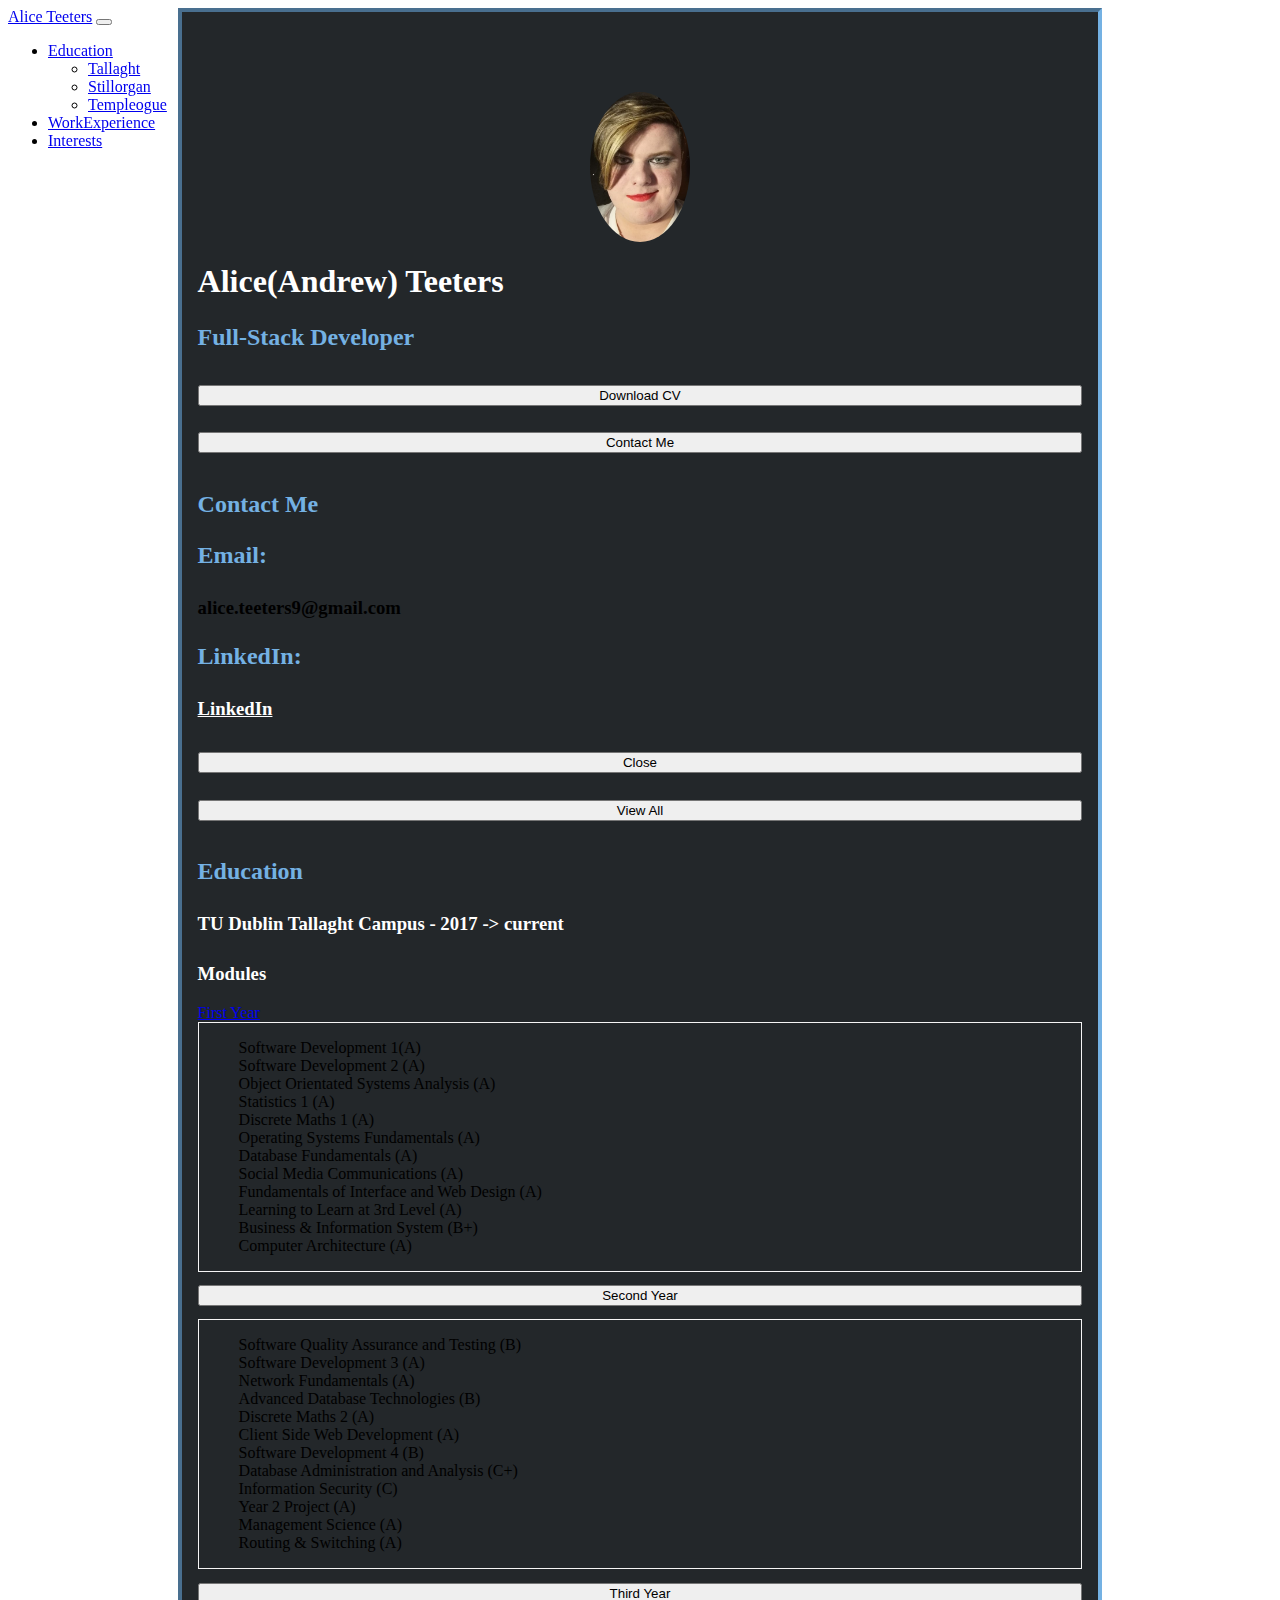
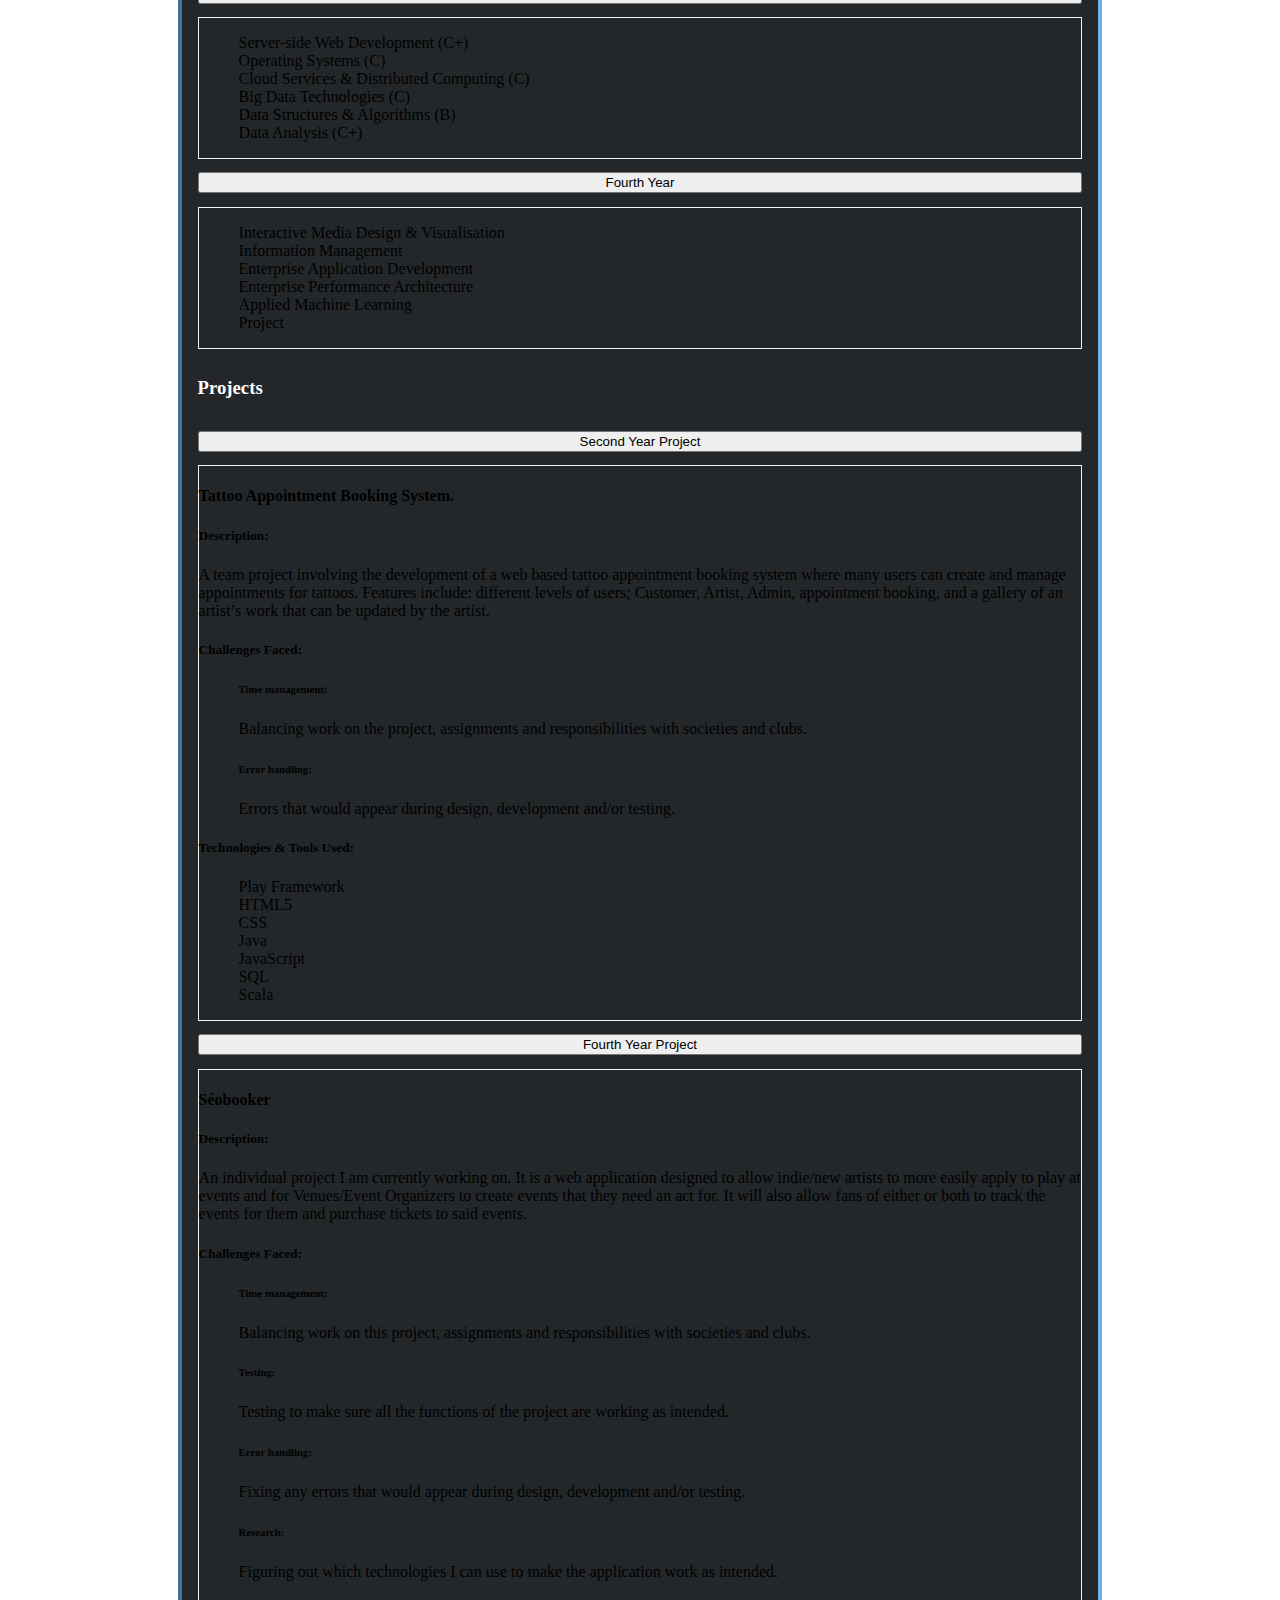
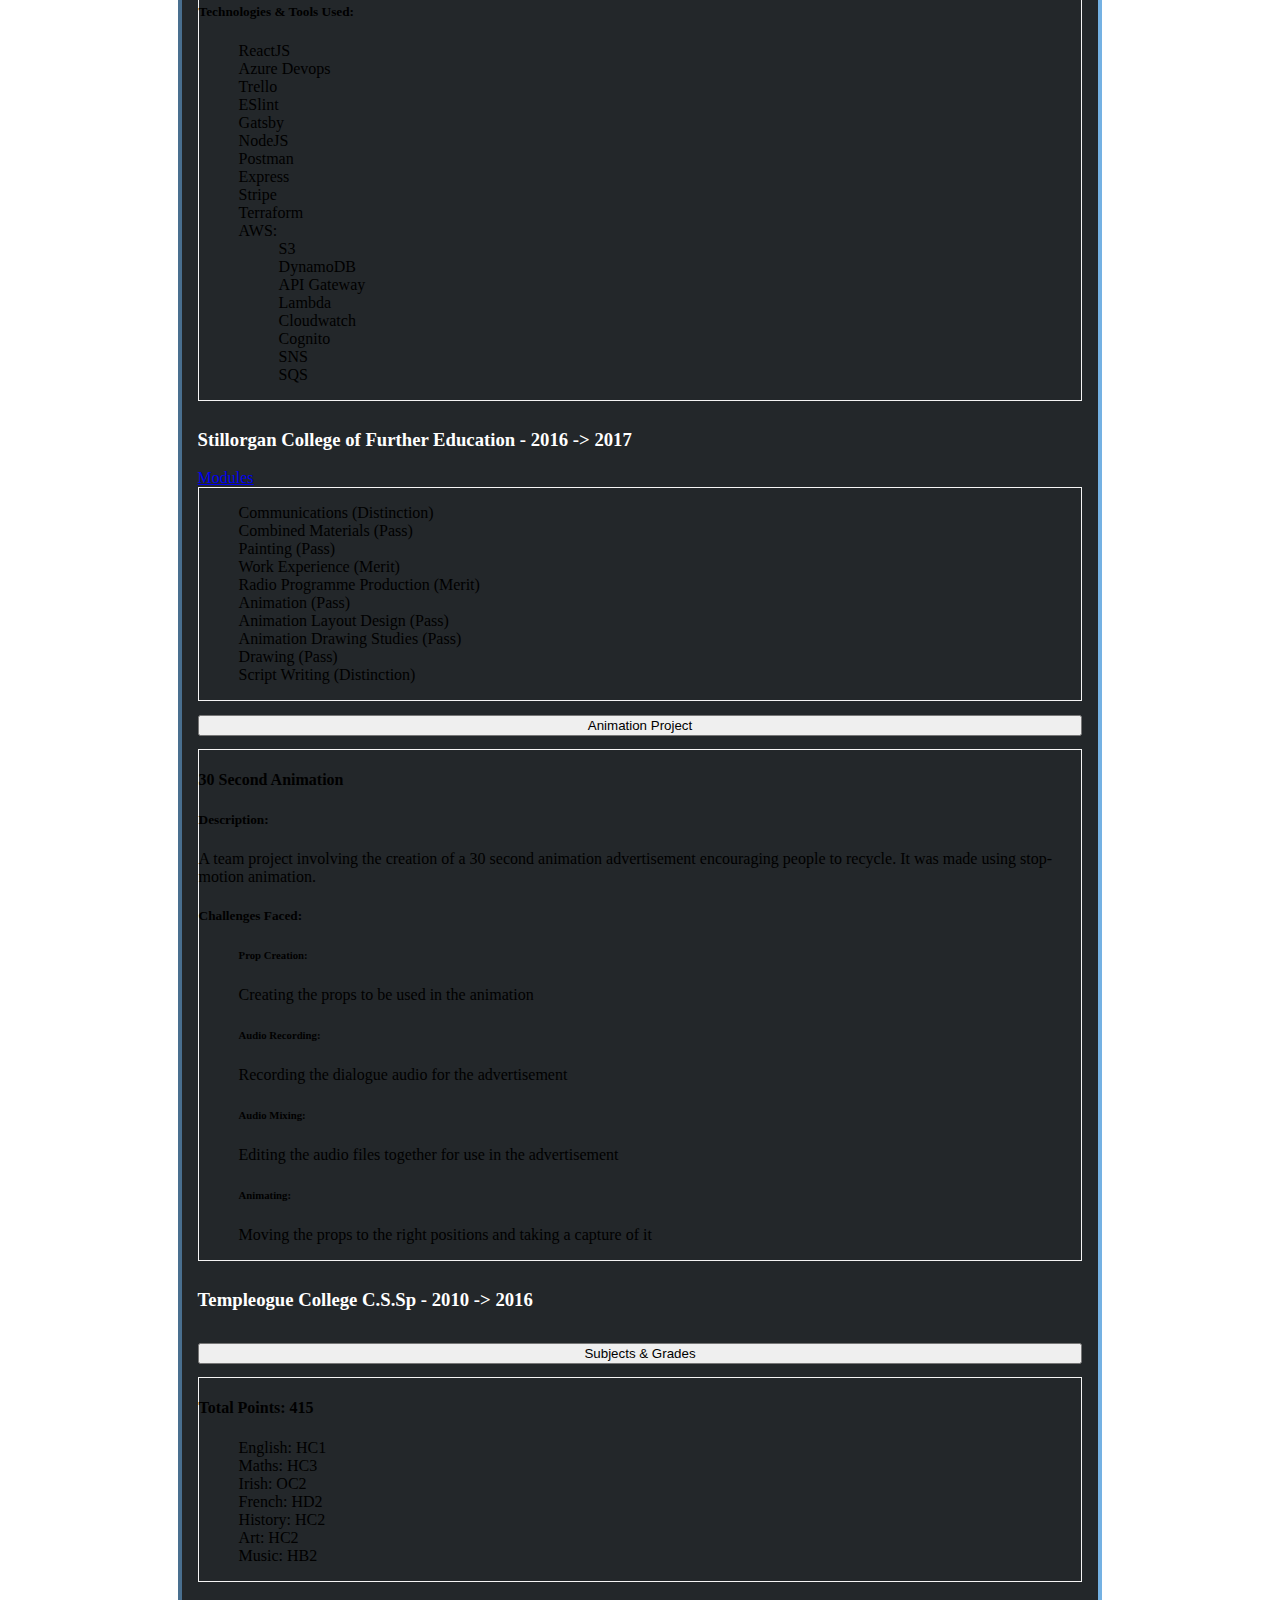
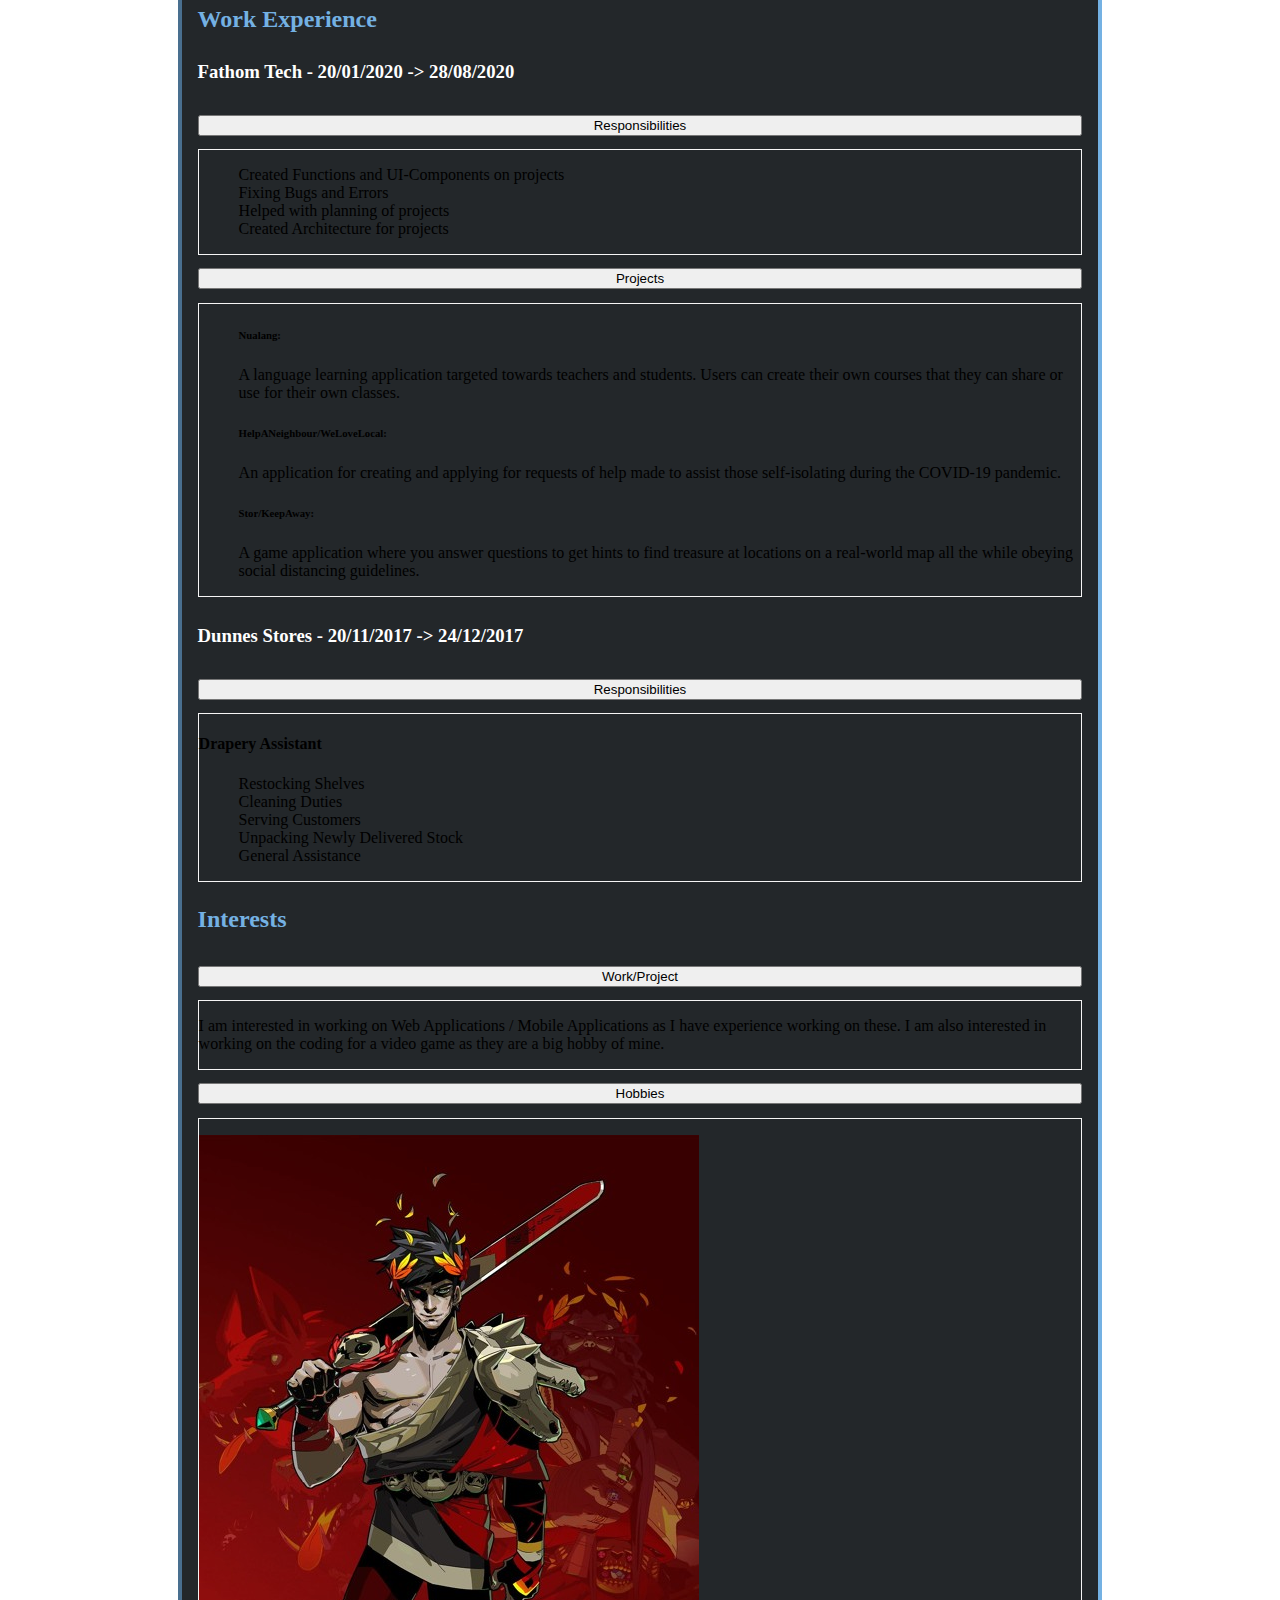
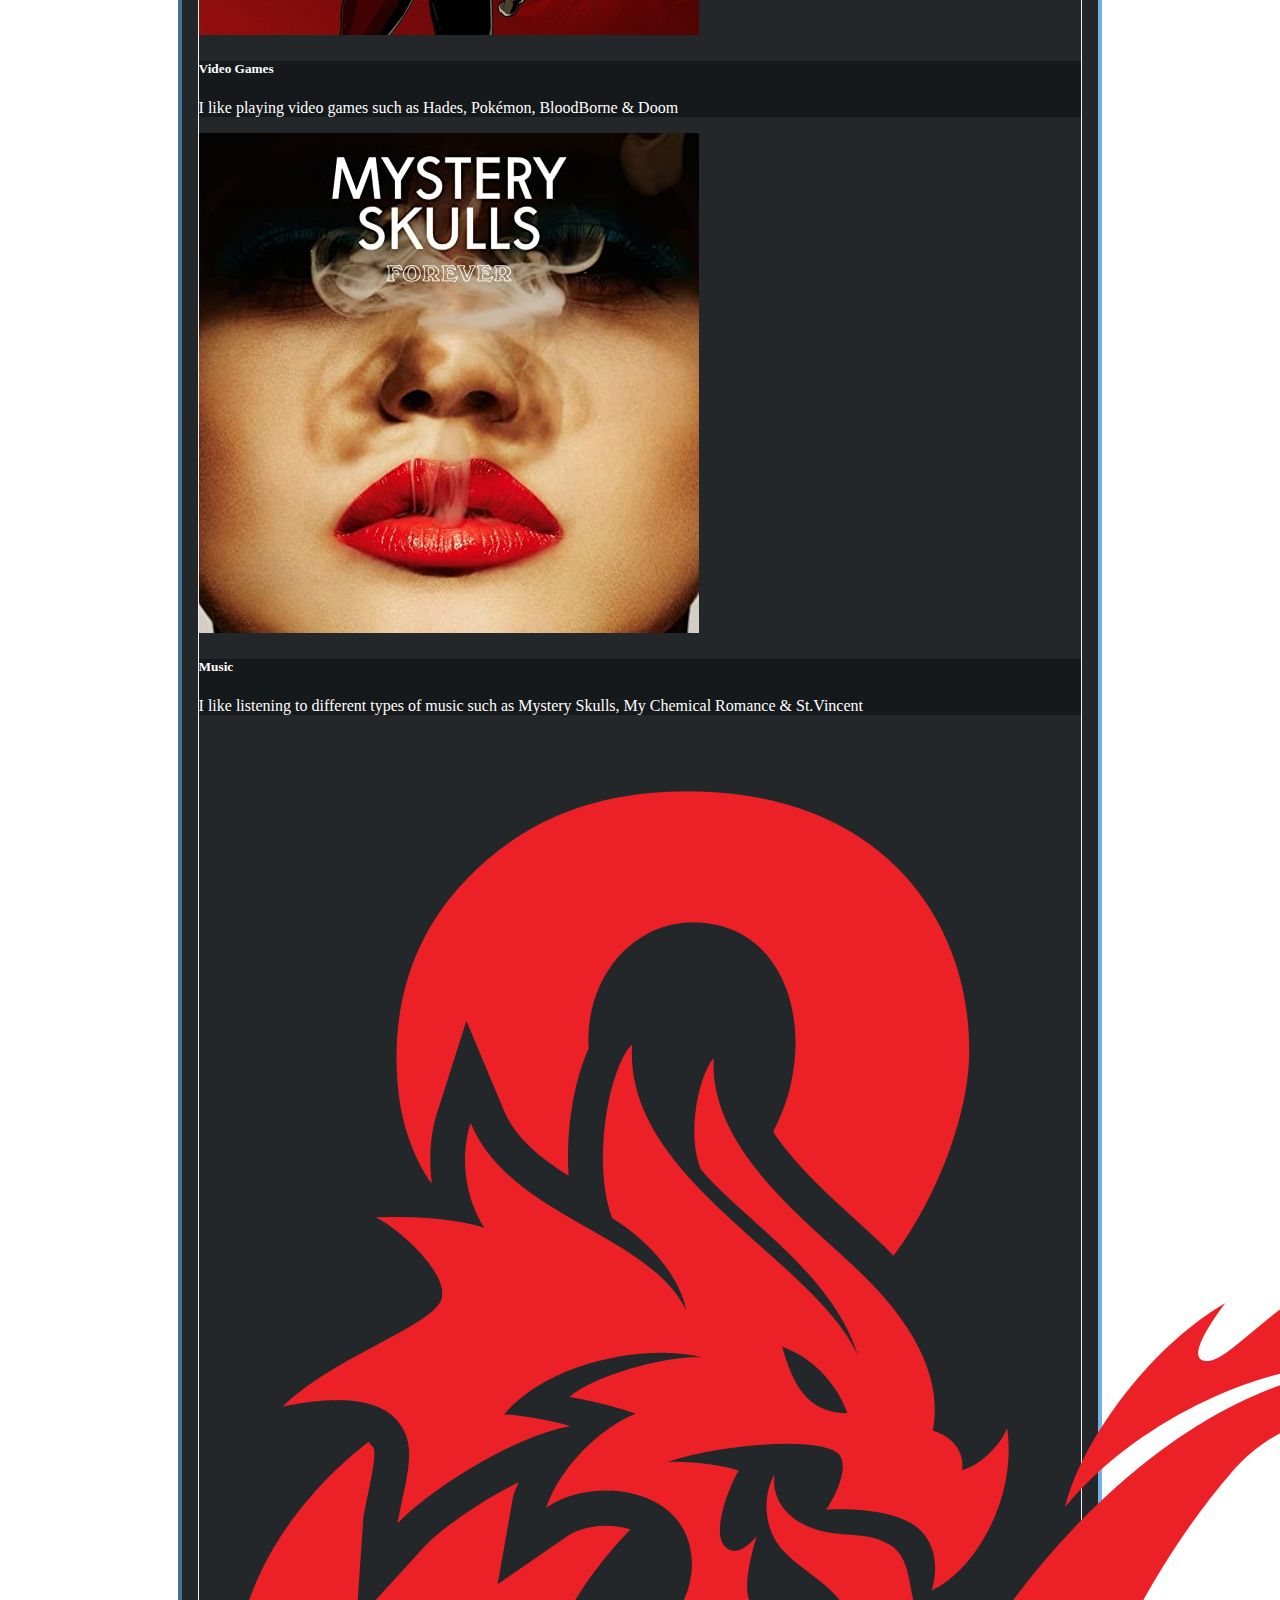
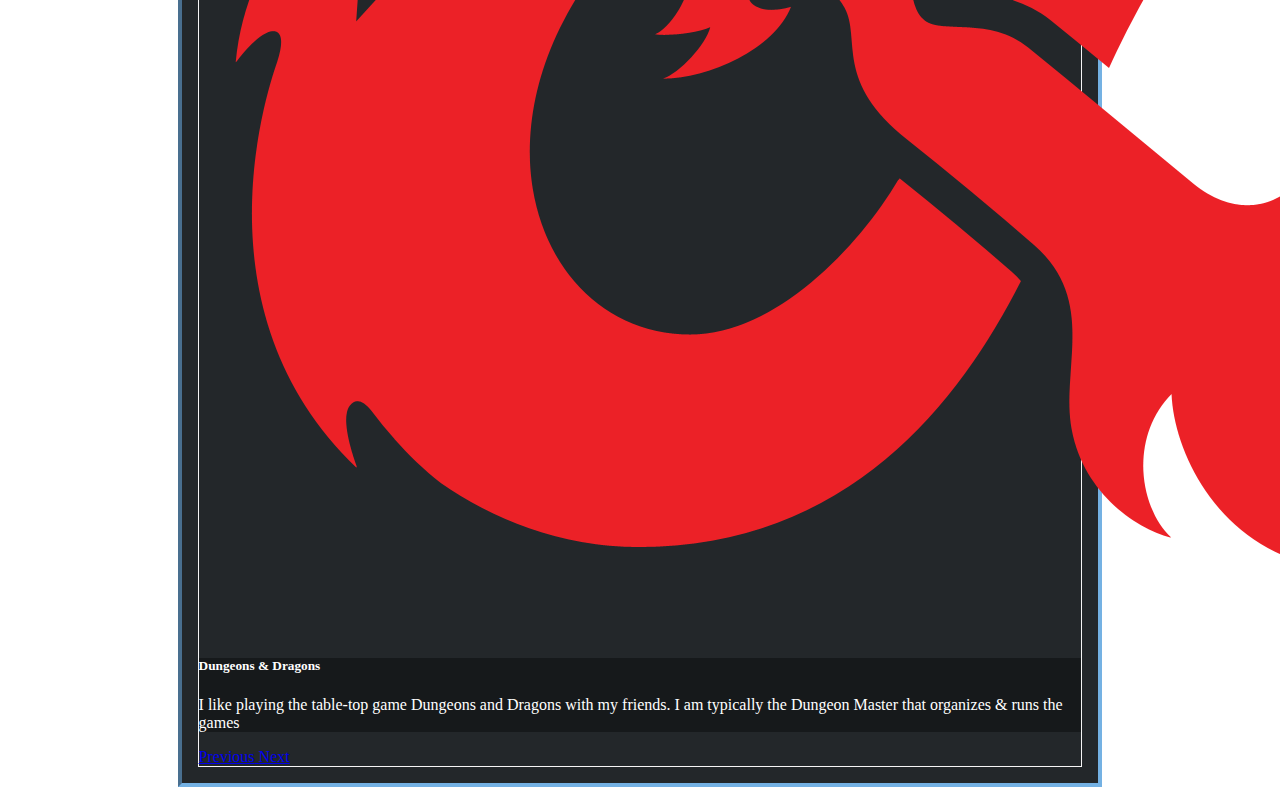
<file: index.html>
<!DOCTYPE html>
<html>
    <head>
        <meta name="viewport" content="width=device-width, initial-scale=1">
        <script src="https://cdn.jsdelivr.net/npm/bootstrap@5.0.0-beta1/dist/js/bootstrap.bundle.min.js" integrity="sha384-ygbV9kiqUc6oa4msXn9868pTtWMgiQaeYH7/t7LECLbyPA2x65Kgf80OJFdroafW" crossorigin="anonymous"></script>
        <link href="https://cdn.jsdelivr.net/npm/bootstrap@5.0.0-beta1/dist/css/bootstrap.min.css" rel="stylesheet" integrity="sha384-giJF6kkoqNQ00vy+HMDP7azOuL0xtbfIcaT9wjKHr8RbDVddVHyTfAAsrekwKmP1" crossorigin="anonymous">
        <link type="text/css" rel="stylesheet" href="files/style.css">
        <title>Alice Teeters CV</title>
        <style>
          .profile {
              margin:auto;
              display: block;
              border-radius: 50%;
          }
        </style>
    </head>
    <body>
      <div class="n">
          <nav class="navbar navbar-expand-lg navbar-dark bg-dark">
            <div class="container-fluid">
                <a class="navbar-brand" href="#">Alice Teeters</a>
                <button class="navbar-toggler" type="button" data-bs-toggle="collapse" data-bs-target="#navbarNav" aria-controls="navbarNav" aria-expanded="false" aria-label="Toggle navigation">
                  <span class="navbar-toggler-icon"></span>
                </button>
                <div class="collapse navbar-collapse" id="navbarNav">
                  <ul class="navbar-nav">
                    <li class="nav-item dropdown">
                      <a class="nav-link dropdown-toggle" href="#education" id="navbarDropdown" role="button" data-bs-toggle="dropdown" aria-expanded="false">
                        Education
                      </a>
                      <ul class="dropdown-menu" aria-labelledby="navbarDropdown">
                        <li><a class="dropdown-item" href="#tallaght">Tallaght</a></li>
                        <li><a class="dropdown-item" href="#stillorgan">Stillorgan</a></li>
                        <li><a class="dropdown-item" href="#templeogue">Templeogue</a></li>
                      </ul>
                    </li>
                    <li class="nav-item">
                      <a class="nav-link" href="#work">WorkExperience</a>
                    </li>
                    <li class="nav-item">
                      <a class="nav-link" href="#interests">Interests</a>
                    </li>
                  </ul>
                </div>
              </div>
          </nav>
    </div>
        <div class="container">
            <div class="row align-items-center">
                <div class="col"></div>
                <div class="col">
                    <img class="profile" src="images/at.jpg" width="100" height="150">
                    <h1>Alice(Andrew) Teeters</h1>
                    <h2>Full-Stack Developer</h2>
                </div>
                <div class="col"></div>
            </div>
            <div class="row">
              <div class="col-sm-12 col-md-6">
                <a href="files/CV.pdf" download="CV">
                  <button type="button" class="btn btn-outline-primary btn-lg">Download CV</button>
                </a>
              </div>
                <div class="col-sm-12 col-md-6">
                    <button type="button" class="btn btn-outline-primary btn-lg" data-bs-toggle="modal" data-bs-target="#exampleModal">
                        Contact Me
                      </button>
                      <div class="modal fade" id="exampleModal" tabindex="-1" aria-labelledby="exampleModalLabel" aria-hidden="true">
                        <div class="modal-dialog modal-lg text-white">
                          <div class="modal-content">
                            <div class="modal-header  bg-dark">
                              <h2 class="modal-title" id="exampleModalLabel">Contact Me</h2>
                            </div>
                            <div class="modal-body  bg-dark">
                                <h2>Email:</h2>
                                <h3>alice.teeters9@gmail.com</h3>
                                <h2>LinkedIn:</h2>
                                <h3><a href="https://www.linkedin.com/in/andrew-teeters-339a10159/">
                                    LinkedIn</a></h3>
                            </div>
                            <div class="modal-footer  bg-dark">
                                <button type="button" class="btn btn-outline-info btn-lg" data-bs-dismiss="modal">Close</button>
                            </div>
                          </div>
                        </div>
                      </div>
                </div>
            </div>
            <div class="row">
                <div class="col-sm-12">
                    <button class="btn btn-outline-info btn-lg" 
                    type="button" data-bs-toggle="collapse" 
                    data-bs-target=".multi-collapse" aria-expanded="false" 
                    aria-controls="multiCollapseExample1 multiCollapseExample2 multiCollapseExample3 multiCollapseExample4">
                        View All
                    </button>
                </div>
            </div>
            <div id="education">
            <h2>Education</h2>
            <h3 id="tallaght">TU Dublin Tallaght Campus - 2017 -> current</h3>
            <div class="modules">
                <h3>Modules</h3>
            <div class="row">
                <div class="col-sm-12 col-md-6 col-lg-6 col-xl-3">
                        <a class="btn btn-outline-light btn-lg" data-bs-toggle="collapse" href="#multiCollapseExample1" role="button" aria-expanded="false" aria-controls="multiCollapseExample1">
                            First Year
                        </a>
                      <div class="collapse multi-collapse" id="multiCollapseExample1">
                        <div class="card text-white bg-dark card-body" >
                            <ul>
                                <li>Software Development 1(A)</li> 
                                <li>Software Development 2 (A)</li>
                                <li>Object Orientated Systems Analysis (A)</li>
                                <li>Statistics 1 (A)</li>
                                <li>Discrete Maths 1 (A)</li>
                                <li>Operating Systems Fundamentals (A)</li>
                                <li>Database Fundamentals (A)</li>
                                <li>Social Media Communications (A)</li>
                                <li>Fundamentals of Interface and Web Design (A)</li>
                                <li>Learning to Learn at 3rd Level (A)</li>
                                <li>Business & Information System (B+)</li>
                                <li>Computer Architecture (A)</li>
                            </ul>                        
                        </div>
                      </div>
                </div>
                <div class="col-sm-12 col-md-6 col-lg-6 col-xl-3">
                            <button class="btn btn-outline-light btn-lg" type="button" data-bs-toggle="collapse" data-bs-target="#multiCollapseExample2" aria-expanded="false" aria-controls="multiCollapseExample2">
                                Second Year
                            </button>
                          <div class="collapse multi-collapse" id="multiCollapseExample2">
                            <div class="card text-white bg-dark card-body">
                                <ul>
                                    <li>Software Quality Assurance and Testing (B)</li>
                                    <li>Software Development 3 (A)</li> 
                                    <li>Network Fundamentals (A)</li> 
                                    <li>Advanced Database Technologies (B)</li> 
                                    <li>Discrete Maths 2 (A)</li> 
                                    <li>Client Side Web Development (A)</li> 
                                    <li>Software Development 4 (B)</li> 
                                    <li>Database Administration and Analysis (C+)</li> 
                                    <li>Information Security (C)</li> 
                                    <li>Year 2 Project (A)</li> 
                                    <li>Management Science (A)</li> 
                                    <li>Routing & Switching (A)</li>  
                                </ul>                       
                            </div>
                          </div>
                        
                </div>
                <div class="col-sm-12 col-md-6 col-lg-6 col-xl-3"> 
                            <button class="btn btn-outline-light btn-lg" type="button" data-bs-toggle="collapse" data-bs-target="#multiCollapseExample3" aria-expanded="false" aria-controls="multiCollapseExample3">
                                Third Year
                            </button>
                          <div class="collapse multi-collapse" id="multiCollapseExample3">
                            <div class="card text-white bg-dark card-body">
                                <ul>
                                    <li>Server-side Web Development (C+)</li> 
                                    <li>Operating Systems (C)</li> 
                                    <li>Cloud Services & Distributed Computing (C)</li> 
                                    <li>Big Data Technologies (C)</li> 
                                    <li>Data Structures & Algorithms (B)</li> 
                                    <li>Data Analysis (C+)</li>
                                </ul>                     
                            </div>
                          </div>
                        
                </div>
                <div class="col-sm-12 col-md-6 col-lg-6 col-xl-3">
                            <button class="btn btn-outline-light btn-lg" type="button" data-bs-toggle="collapse" data-bs-target="#multiCollapseExample4" aria-expanded="false" aria-controls="multiCollapseExample4">
                                Fourth Year
                            </button>
                          <div class="collapse multi-collapse" id="multiCollapseExample4">
                            <div class="card text-white bg-dark card-body">
                                <ul>
                                    <li>Interactive Media Design & Visualisation</li> 
                                    <li>Information Management</li> 
                                    <li>Enterprise Application Development</li> 
                                    <li>Enterprise Performance Architecture</li> 
                                    <li>Applied Machine Learning</li>
                                    <li>Project</li>
                                </ul>                   
                            </div>
                          </div>
                        </div>
            </div>
        </div>
        <div class="projects">
            <div class="row">
                <h3>Projects</h3>
                <div class="col-sm-12 col-md-6 col-lg-6">
                        <button class="btn btn-outline-light btn-lg" type="button" data-bs-toggle="collapse" data-bs-target="#multiCollapseExample5" aria-expanded="false" aria-controls="multiCollapseExample5">
                            Second Year Project
                        </button>
                      <div class="collapse multi-collapse" id="multiCollapseExample5">
                        <div class="card text-white bg-dark card-body">
                            <h4>Tattoo Appointment Booking System.</h4>
                            <h5>Description: </h5>
                            <p>
                                A team project involving the development of a web based tattoo appointment booking system where many
                                users can create and manage appointments for tattoos. Features include: different levels of users; Customer,
                                Artist, Admin, appointment booking, and a gallery of an artist’s work that can be updated by the artist.
                            </p> 
                                <h5>Challenges Faced:</h5>
                                <ul>
                                    <li><h6>Time management:</h6>Balancing work on the project, assignments and responsibilities with
                                    societies and clubs.</li>
                                    <li><h6>Error handling:</h6>Errors that would appear during design, development and/or testing.</li>
                                </ul>
                                <h5>Technologies & Tools Used:</h5>
                                <ul>
                                    <li>Play Framework</li>
                                    <li>HTML5</li>
                                    <li>CSS</li>
                                    <li>Java</li>
                                    <li>JavaScript</li>
                                    <li>SQL</li>
                                    <li>Scala</li>
                            </ul>     
                        </div>
                      </div>
                </div>
                <div class="col-sm-12 col-md-6 col-lg-6">
                        <button class="btn btn-outline-light btn-lg" type="button" data-bs-toggle="collapse" data-bs-target="#multiCollapseExample6" aria-expanded="false" aria-controls="multiCollapseExample6">
                            Fourth Year Project
                        </button>
                      <div class="collapse multi-collapse" id="multiCollapseExample6">
                        <div class="card text-white bg-dark card-body">
                            <h4>Séobooker</h4>
                            <h5>Description:</h5>
                            <p>An individual project I am currently working on.
                                 It is a web application designed to allow indie/new artists to more easily apply to play at events and for Venues/Event Organizers to create events that they need an act for.
                                 It will also allow fans of either or both to track the events for them and purchase tickets to said events.
                            </p>
                            <h5>Challenges Faced:</h5>
                            <ul>
                                <li><h6>Time management:</h6>
                                    Balancing work on this project, assignments and responsibilities with societies and clubs.
                                </li>
                                <li><h6>Testing:</h6>
                                    Testing to make sure all the functions of the project are working as intended. 
                                </li>  
                                <li><h6>Error handling:</h6>
                                    Fixing any errors that would appear during design, development and/or testing.
                                </li>  
                                <li><h6>Research:</h6>
                                    Figuring out which technologies I can use to make the application work as intended.
                                </li>
                            </ul> 
                            <h5>Technologies & Tools Used:</h5>
                                <ul>
                                    <li>ReactJS</li>
                                    <li>Azure Devops</li>
                                    <li>Trello</li>
                                    <li>ESlint</li>
                                    <li>Gatsby</li>
                                    <li>NodeJS</li>
                                    <li>Postman</li>
                                    <li>Express</li>
                                    <li>Stripe</li>
                                    <li>Terraform</li>
                                    <li>AWS:<ul>
                                        <li>S3</li>
                                        <li>DynamoDB</li>
                                        <li>API Gateway</li>
                                        <li>Lambda</li>
                                        <li>Cloudwatch</li>
                                        <li>Cognito</li>
                                        <li>SNS</li>
                                        <li>SQS</li>
                                    </ul></li>
                            </ul>          
                        </div>
                      </div>
                </div>
            </div>
        </div>

        <h3 id="stillorgan">Stillorgan College of Further Education - 2016 -> 2017</h3>
            <div class="row">
                <div class="col-sm-12 col-md-4 col-lg-4">
                        <a class="btn btn-outline-light btn-lg" data-bs-toggle="collapse" href="#multiCollapseExample7" role="button" aria-expanded="false" aria-controls="multiCollapseExample7">
                            Modules
                        </a>
                      <div class="collapse multi-collapse" id="multiCollapseExample7">
                        <div class="card text-white bg-dark card-body" >
                            <ul>
                                <li>Communications (Distinction)</li> 
                                <li>Combined Materials (Pass)</li>
                                <li>Painting (Pass)</li>
                                <li>Work Experience (Merit)</li>
                                <li>Radio Programme Production (Merit)</li>
                                <li>Animation (Pass)</li>
                                <li>Animation Layout Design (Pass)</li>
                                <li>Animation Drawing Studies (Pass)</li>
                                <li>Drawing (Pass)</li>
                                <li>Script Writing (Distinction)</li>
                            </ul>                        
                        </div>
                      </div>
                </div>
                <div class="col-sm-12 col-md-8 col-lg-8">
                    <button class="btn btn-outline-light btn-lg" type="button" data-bs-toggle="collapse" data-bs-target="#multiCollapseExample8" aria-expanded="false" aria-controls="multiCollapseExample8">
                        Animation Project
                    </button>
                  <div class="collapse multi-collapse" id="multiCollapseExample8">
                    <div class="card text-white bg-dark card-body">
                        <h4>30 Second Animation</h4>
                        <h5>Description: </h5>
                        <p>
                            A team project involving the creation of a 30 second animation advertisement encouraging people to recycle. It was made using stop-motion animation.
                        </p> 
                            <h5>Challenges Faced:</h5>
                            <ul>
                                <li><h6>Prop Creation:</h6>Creating the props to be used in the animation</li>
                                <li><h6>Audio Recording:</h6>Recording the dialogue audio for the advertisement</li>
                                <li><h6>Audio Mixing:</h6>Editing the audio files together for use in the advertisement</li>
                                <li><h6>Animating:</h6>Moving the props to the right positions and taking a capture of it</li>
                            </ul>    
                    </div>
                  </div>
            </div>
                </div>
                <h3 id="templeogue">Templeogue College C.S.Sp - 2010 -> 2016</h3>
                <div class="row">
                  <div class="col-sm-12">
                    <button class="btn btn-outline-light btn-lg" type="button" data-bs-toggle="collapse" data-bs-target="#multiCollapseExample13" aria-expanded="false" aria-controls="multiCollapseExample13">
                      Subjects & Grades
                  </button>
                <div class="collapse multi-collapse" id="multiCollapseExample13">
                  <div class="card text-white bg-dark card-body">
                      <h4>Total Points: 415</h4>
                      <ul>
                          <li>English: HC1</li> 
                          <li>Maths: HC3</li>
                          <li>Irish: OC2</li>
                          <li>French: HD2</li>
                          <li>History: HC2</li>
                          <li>Art: HC2</li>
                          <li>Music: HB2</li>
                      </ul>                  
                  </div>
                </div>
                  </div>
                </div>
              </div>
                <div id="work">
                <h2>Work Experience</h2>
                <div class="row">
                    <h3>Fathom Tech - 20/01/2020 -> 28/08/2020</h3>
                    <div class="col-sm-12 col-md-4 col-lg-4">
                        <button class="btn btn-outline-light btn-lg" type="button" data-bs-toggle="collapse" data-bs-target="#multiCollapseExample9" aria-expanded="false" aria-controls="multiCollapseExample9">
                            Responsibilities
                        </button>
                      <div class="collapse multi-collapse" id="multiCollapseExample9">
                        <div class="card text-white bg-dark card-body">
                            <ul>
                                <li>Created Functions and UI-Components on projects</li> 
                                <li>Fixing Bugs and Errors</li>
                                <li>Helped with planning of projects</li>
                                <li>Created Architecture for projects</li>
                            </ul>                  
                        </div>
                      </div>
                    </div>
                    <div class="col-sm-12 col-md-8 col-lg-8">
                        <button class="btn btn-outline-light btn-lg" type="button" data-bs-toggle="collapse" data-bs-target="#multiCollapseExample10" aria-expanded="false" aria-controls="multiCollapseExample10">
                            Projects
                        </button>
                      <div class="collapse multi-collapse" id="multiCollapseExample10">
                        <div class="card text-white bg-dark card-body">
                            <ul>
                                <li><h6>Nualang:</h6>
                                    A language learning application targeted towards teachers and students. 
                                    Users can create their own courses that they can share or use for their own classes.</li>
                                <li><h6>HelpANeighbour/WeLoveLocal:</h6>
                                    An application for creating and applying for requests of help made to assist those self-isolating during the COVID-19 pandemic.</li>
                                <li><h6>Stor/KeepAway:</h6>
                                    A game application where you answer questions to get hints to find treasure at locations on a real-world map all the while obeying social distancing guidelines.</li>
                            </ul>                  
                        </div>
                      </div>
                    </div>
                </div>
                <div class="row">
                  <h3>Dunnes Stores - 20/11/2017 -> 24/12/2017</h3>
                  <div class="col-sm-12">
                      <button class="btn btn-outline-light btn-lg" type="button" data-bs-toggle="collapse" data-bs-target="#multiCollapseExample14" aria-expanded="false" aria-controls="multiCollapseExample14">
                          Responsibilities
                      </button>
                    <div class="collapse multi-collapse" id="multiCollapseExample14">
                      <div class="card text-white bg-dark card-body">
                        <h4>Drapery Assistant</h4>
                          <ul>
                            <li>Restocking Shelves</li>
                            <li>Cleaning Duties</li>
                            <li>Serving Customers</li>
                            <li>Unpacking Newly Delivered Stock</li>
                            <li>General Assistance</li>
                          </ul>                  
                      </div>
                    </div>
                  </div>
                </div>
              </div>
              <div id="interests">
                <h2>Interests</h2>
                <div class="row">
                    <div class="col-sm-12 col-md-6 col-lg-6">
                        <button class="btn btn-outline-light btn-lg" type="button" data-bs-toggle="collapse" data-bs-target="#multiCollapseExample11" aria-expanded="false" aria-controls="multiCollapseExample11">
                            Work/Project
                        </button>
                      <div class="collapse multi-collapse" id="multiCollapseExample11">
                        <div class="card text-white bg-dark card-body">
                            <p>I am interested in working on Web Applications / Mobile Applications as I have experience working on these. I am also interested in working on the coding for a video game as they are a big hobby of mine.</p>
                        </div>
                      </div>
                    </div>
                    <div class="col-sm-12 col-md-6 col-lg-6">
                        <button class="btn btn-outline-light btn-lg" type="button" data-bs-toggle="collapse" data-bs-target="#multiCollapseExample12" aria-expanded="false" aria-controls="multiCollapseExample12">
                            Hobbies
                        </button>
                      <div class="collapse multi-collapse" id="multiCollapseExample12">
                        <div class="card text-white bg-dark card-body">
                            <div id="carouselExampleCaptions" class="carousel slide" data-bs-ride="carousel">
                                <ol class="carousel-indicators">
                                  <li data-bs-target="#carouselExampleCaptions" data-bs-slide-to="0" class="active"></li>
                                  <li data-bs-target="#carouselExampleCaptions" data-bs-slide-to="1"></li>
                                  <li data-bs-target="#carouselExampleCaptions" data-bs-slide-to="2"></li>
                                </ol>
                                <div class="carousel-inner">
                                  <div class="carousel-item active">
                                    <img src="images/hades.jpg" class="d-block w-100 h-100" alt="...">
                                    <div class="carousel-caption">
                                      <h5>Video Games</h5>
                                      <p>I like playing video games such as Hades, Pokémon, BloodBorne & Doom</p>
                                    </div>
                                  </div>
                                  <div class="carousel-item">
                                    <img src="images/MSF.jpg" class="d-block w-100 h-100" alt="...">
                                    <div class="carousel-caption">
                                      <h5>Music</h5>
                                      <p>I like listening to different types of music such as Mystery Skulls, My Chemical Romance & St.Vincent</p>
                                    </div>
                                  </div>
                                  <div class="carousel-item">
                                    <img src="images/DND.jpg" class="d-block w-100 h-100" alt="...">
                                    <div class="carousel-caption">
                                      <h5>Dungeons & Dragons</h5>
                                      <p>I like playing the table-top game Dungeons and Dragons with my friends. I am typically the Dungeon Master that organizes & runs the games</p>
                                    </div>
                                  </div>
                                </div>
                                <a class="carousel-control-prev" href="#carouselExampleCaptions" role="button" data-bs-slide="prev">
                                  <span class="carousel-control-prev-icon" aria-hidden="true"></span>
                                  <span class="visually-hidden">Previous</span>
                                </a>
                                <a class="carousel-control-next" href="#carouselExampleCaptions" role="button" data-bs-slide="next">
                                  <span class="carousel-control-next-icon" aria-hidden="true"></span>
                                  <span class="visually-hidden">Next</span>
                                </a>
                              </div>
                        </div>
                      </div>
                    </div>
                </div>
              </div>
        </div>
    </body>
</html>
</file>
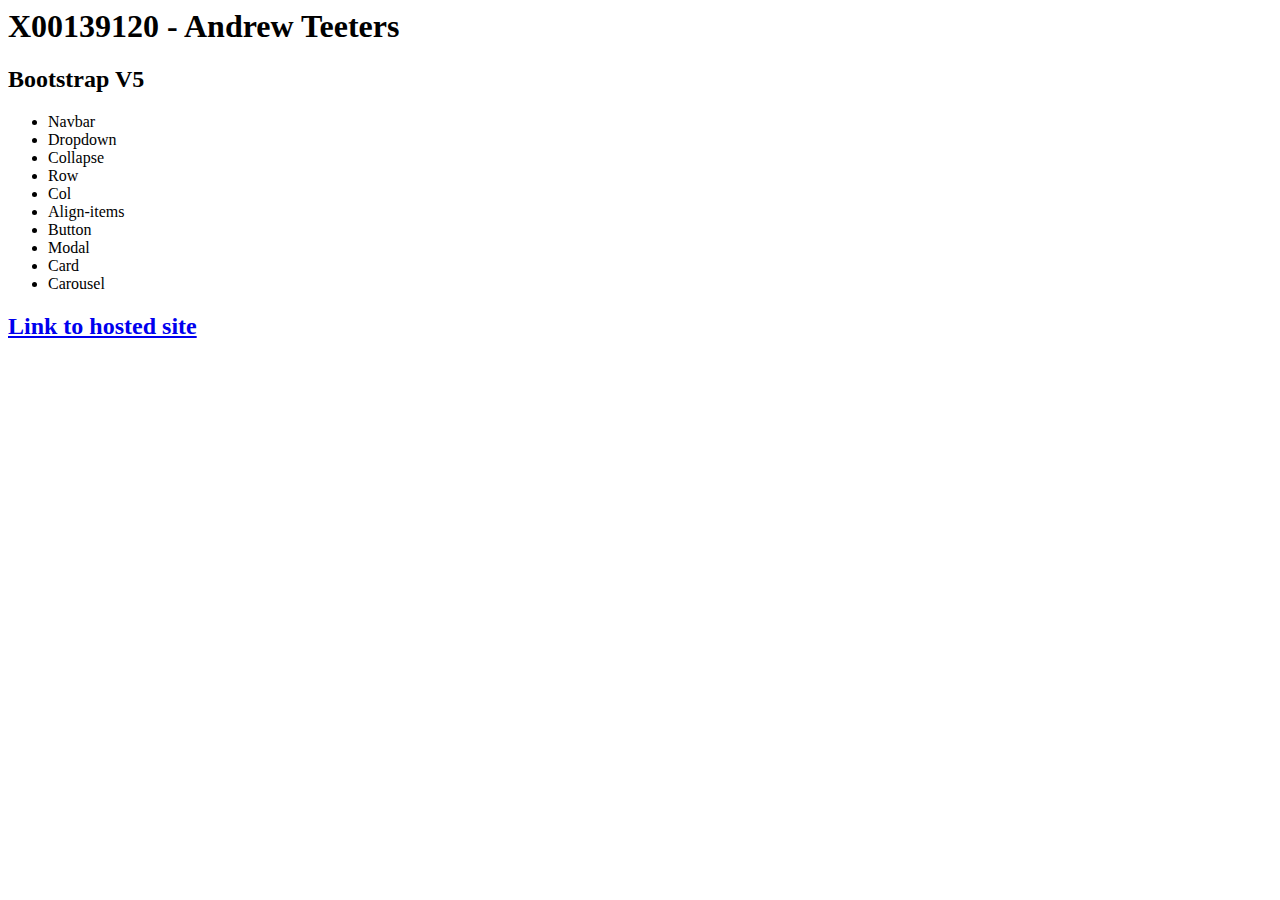
<file: files/deliverables.html>
<html lang="en">
<head>
    <meta charset="UTF-8">
    <meta name="viewport" content="width=device-width, initial-scale=1.0">
    <title>Deliverables</title>
</head> 
<body>
    <div class="container">
        <h1>X00139120 - Andrew Teeters</h1>
        <h2>Bootstrap V5</h2>
        <ul>
            <li>Navbar</li>
            <li>Dropdown</li>
            <li>Collapse</li>
            <li>Row</li>
            <li>Col</li>
            <li>Align-items</li>
            <li>Button</li>
            <li>Modal</li>
            <li>Card</li>
            <li>Carousel</li>
        </ul>
        <h2><a href="https://teetertots9.github.io/#">Link to hosted site</a></h2>
    </div>
</body>
</html>
</file>
<file: files/style.css>
body {
    background-image: url("https://designshack.net/wp-content/uploads/best-subtle-black-white-background-textures.jpg");
    background-repeat: no-repeat;
    background-size: cover;
}
body h2 {
    color: #74B1E3;
}
.container h2 {
  margin-top: 1em;
}
.container h3 {
  margin-top: 1.5em;
}
.container .btn {
    margin-bottom: 1em;
    margin-top: 1em;
    width: 100%;
}
.card {
    color: black;
    border: .1em solid whitesmoke;
}
.card li {
    list-style-type: none;
}
.modal {
    color: black;
}
.modal a {
  color: white;
}
.carousel-caption {
    background: rgba(0, 0, 0, 0.35) !important;
    color: white;
}
.n {
  position: fixed;
  width: 100%;
  z-index: 1000;
}
.container {
    border: .3em inset#74B1E3;
    background-color: #23272A;
    color: white;
    padding: 1em;
    padding-top: 5em;
    width: 70%;
    margin: auto;
}
@media screen and (max-width: 840px){
  .container {
    border: .3em inset#74B1E3;
    background-color: #23272A;
    color: white;
    padding: 1em;
    padding-top: 5em;
    width: 100%;
}
}
</file>
